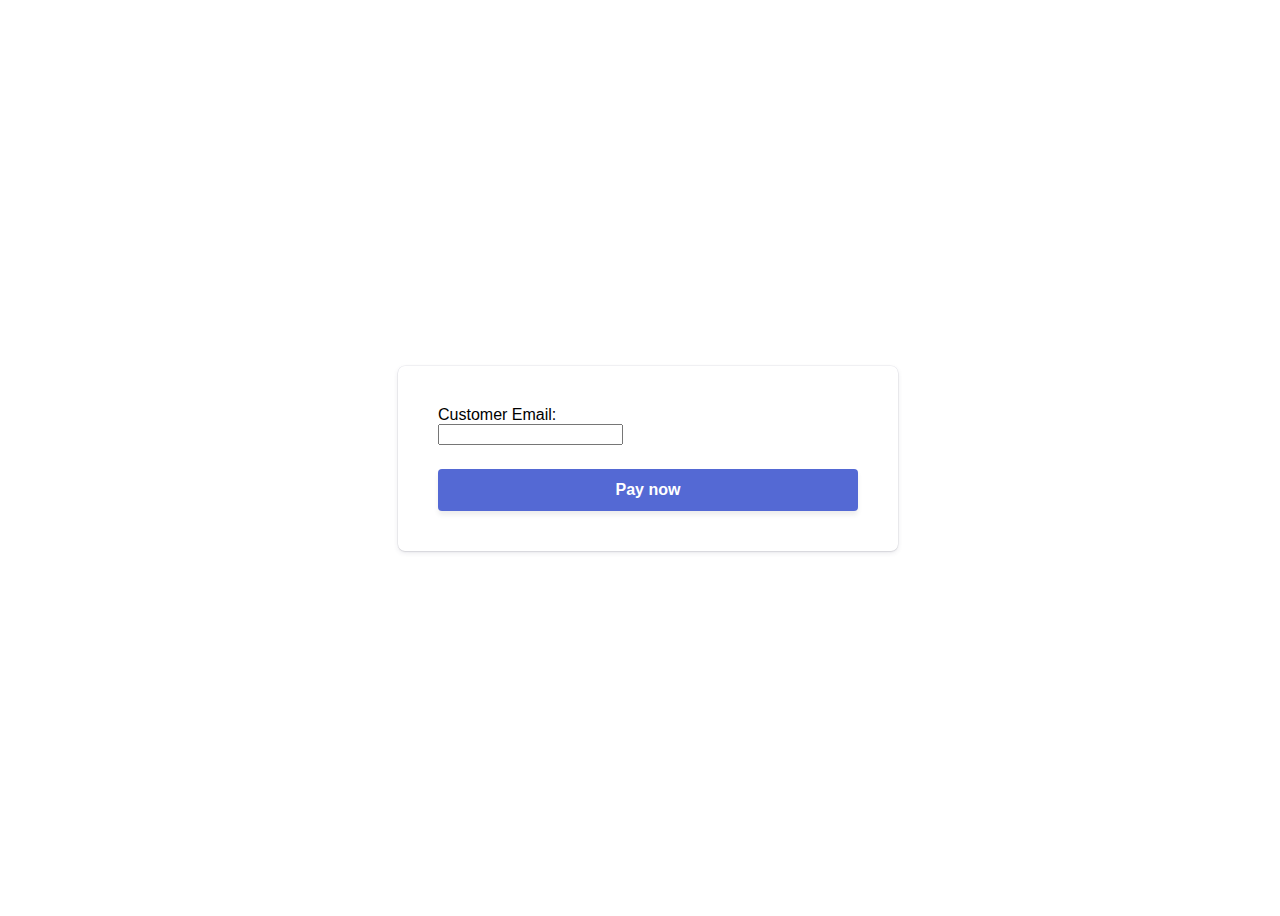
<file: checkout.html>
<!DOCTYPE html>
<html lang="en">
  <head>
    <meta charset="utf-8" />
    <title>Accept a payment</title>
    <meta name="description" content="A demo of a payment on Stripe" />
    <meta name="viewport" content="width=device-width, initial-scale=1" />
    <link rel="stylesheet" href="/css/checkout.css" />
    <script src="https://js.stripe.com/v3/"></script>
    <script src="js/checkout.js" defer></script>
  </head>
  <body>
    <!-- Display a payment form -->
    <form id="payment-form">
      <div data-field="number" class="p-Field">
        <label class="p-FieldLabel">Customer Email:</label>
        <div class="p-input">
          <input class="p-input" id="customerEmail" type="email"/>
        </div>
      </div>
      <div id="payment-element">
        <!--Stripe.js injects the Payment Element-->
      </div>
      <button id="submit">
        <div class="spinner hidden" id="spinner"></div>
        <span id="button-text">Pay now</span>
      </button>
      <div id="payment-message" class="hidden"></div>
    </form>
  </body>
</html>
</file>
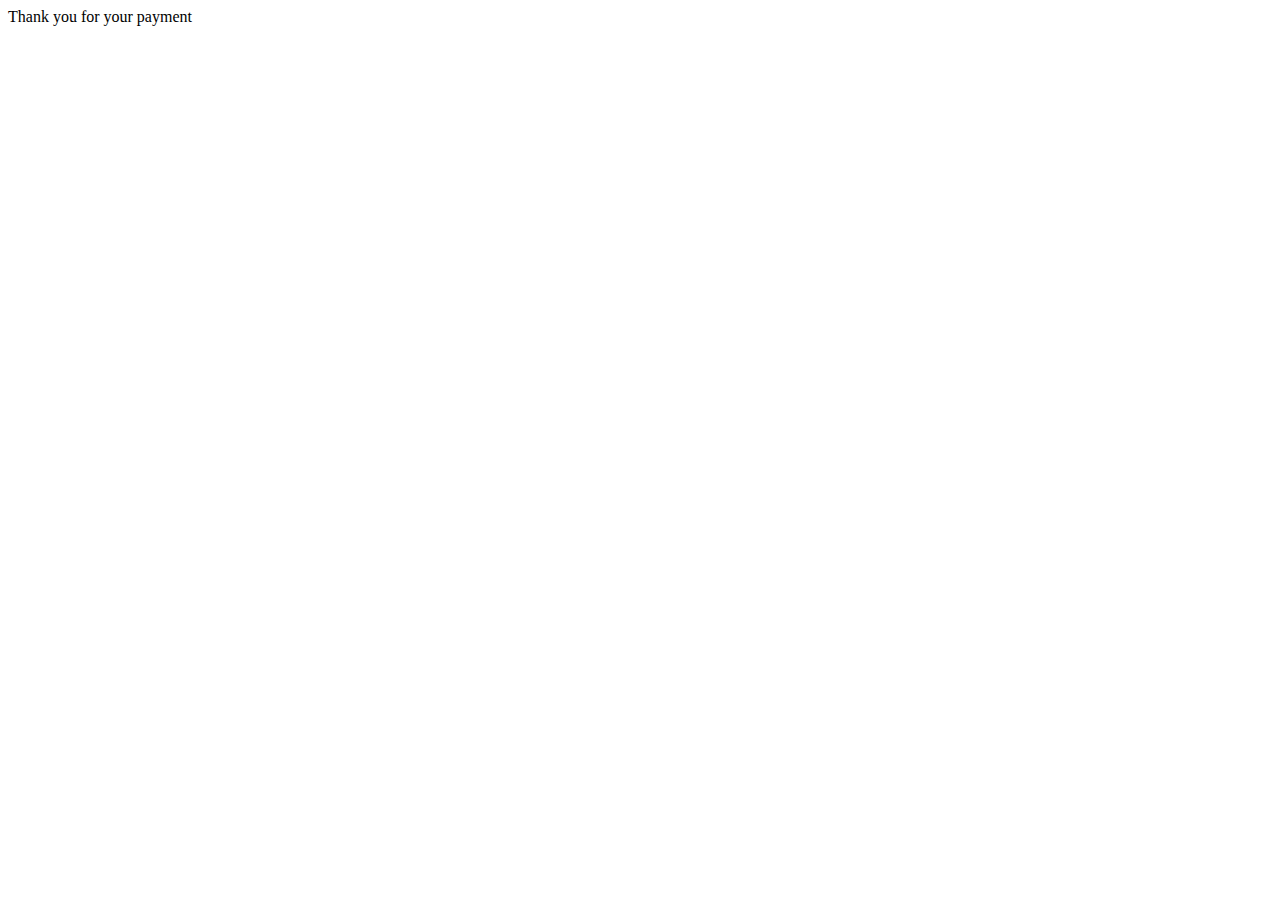
<file: confirmation.html>
<!DOCTYPE html>
<html lang="en">
<head>
    <meta charset="UTF-8">
    <meta name="viewport" content="width=device-width, initial-scale=1.0">
    <title>Document</title>
</head>
<body>
    Thank you for your payment
</body>
</html>
</file>
<file: css/checkout.css>
/* Variables */
* {
    box-sizing: border-box;
  }
  
  body {
    font-family: -apple-system, BlinkMacSystemFont, sans-serif;
    font-size: 16px;
    -webkit-font-smoothing: antialiased;
    display: flex;
    justify-content: center;
    align-content: center;
    height: 100vh;
    width: 100vw;
  }
  
  form {
    width: 30vw;
    min-width: 500px;
    align-self: center;
    box-shadow: 0px 0px 0px 0.5px rgba(50, 50, 93, 0.1),
      0px 2px 5px 0px rgba(50, 50, 93, 0.1), 0px 1px 1.5px 0px rgba(0, 0, 0, 0.07);
    border-radius: 7px;
    padding: 40px;
  }
  
  .hidden {
    display: none;
  }
  
  #payment-message {
    color: rgb(105, 115, 134);
    font-size: 16px;
    line-height: 20px;
    padding-top: 12px;
    text-align: center;
  }
  
  #payment-element {
    margin-bottom: 24px;
  }
  
  /* Buttons and links */
  button {
    background: #5469d4;
    font-family: Arial, sans-serif;
    color: #ffffff;
    border-radius: 4px;
    border: 0;
    padding: 12px 16px;
    font-size: 16px;
    font-weight: 600;
    cursor: pointer;
    display: block;
    transition: all 0.2s ease;
    box-shadow: 0px 4px 5.5px 0px rgba(0, 0, 0, 0.07);
    width: 100%;
  }
  button:hover {
    filter: contrast(115%);
  }
  button:disabled {
    opacity: 0.5;
    cursor: default;
  }
  
  /* spinner/processing state, errors */
  .spinner,
  .spinner:before,
  .spinner:after {
    border-radius: 50%;
  }
  .spinner {
    color: #ffffff;
    font-size: 22px;
    text-indent: -99999px;
    margin: 0px auto;
    position: relative;
    width: 20px;
    height: 20px;
    box-shadow: inset 0 0 0 2px;
    -webkit-transform: translateZ(0);
    -ms-transform: translateZ(0);
    transform: translateZ(0);
  }
  .spinner:before,
  .spinner:after {
    position: absolute;
    content: "";
  }
  .spinner:before {
    width: 10.4px;
    height: 20.4px;
    background: #5469d4;
    border-radius: 20.4px 0 0 20.4px;
    top: -0.2px;
    left: -0.2px;
    -webkit-transform-origin: 10.4px 10.2px;
    transform-origin: 10.4px 10.2px;
    -webkit-animation: loading 2s infinite ease 1.5s;
    animation: loading 2s infinite ease 1.5s;
  }
  .spinner:after {
    width: 10.4px;
    height: 10.2px;
    background: #5469d4;
    border-radius: 0 10.2px 10.2px 0;
    top: -0.1px;
    left: 10.2px;
    -webkit-transform-origin: 0px 10.2px;
    transform-origin: 0px 10.2px;
    -webkit-animation: loading 2s infinite ease;
    animation: loading 2s infinite ease;
  }
  
  @-webkit-keyframes loading {
    0% {
      -webkit-transform: rotate(0deg);
      transform: rotate(0deg);
    }
    100% {
      -webkit-transform: rotate(360deg);
      transform: rotate(360deg);
    }
  }
  @keyframes loading {
    0% {
      -webkit-transform: rotate(0deg);
      transform: rotate(0deg);
    }
    100% {
      -webkit-transform: rotate(360deg);
      transform: rotate(360deg);
    }
  }
  
  @media only screen and (max-width: 600px) {
    form {
      width: 80vw;
      min-width: initial;
    }
  }
</file>
